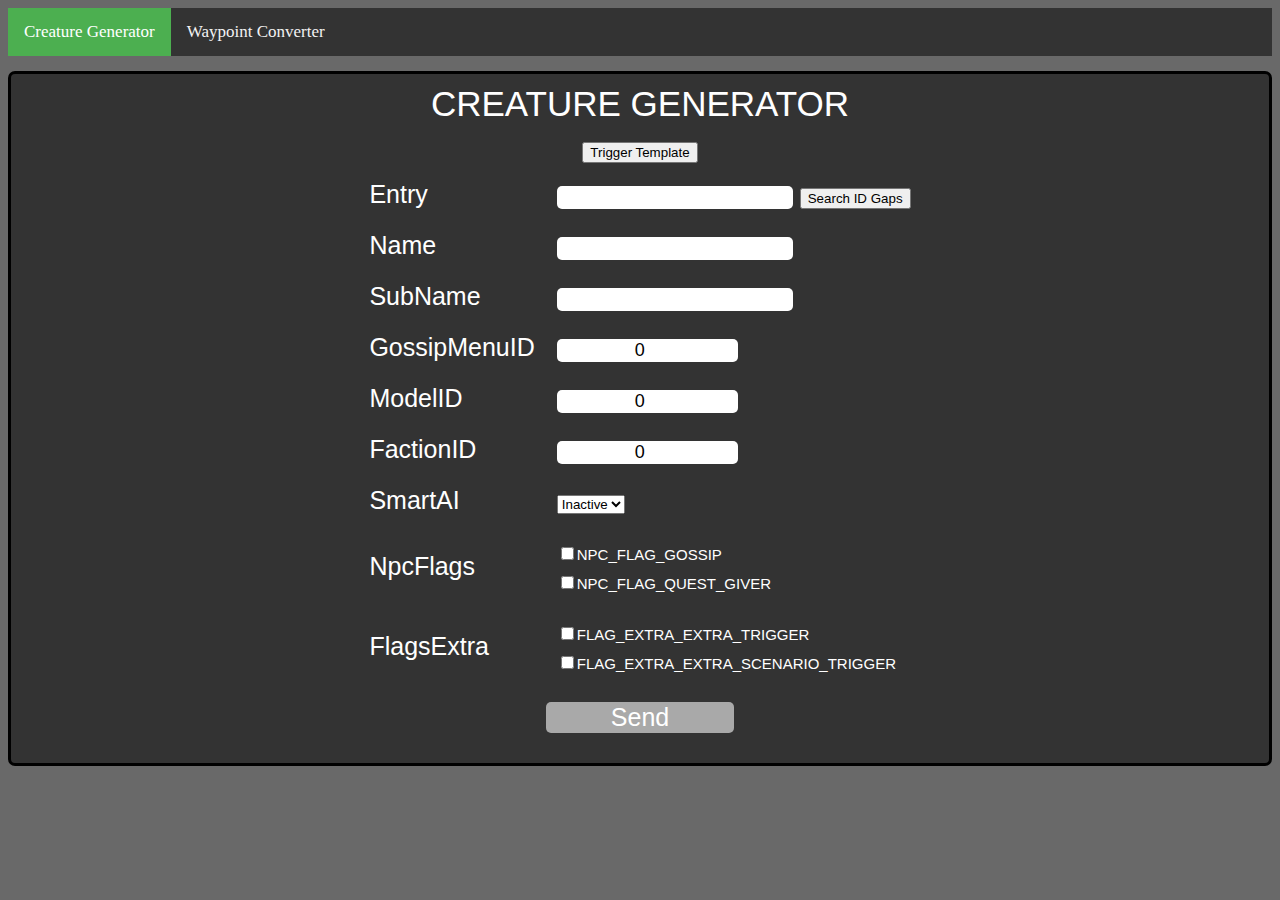
<file: index.html>
<!DOCTYPE html>
<html>

<head>
    <script src="../Script.js"></script>
    <link rel="stylesheet" href="https://cdnjs.cloudflare.com/ajax/libs/font-awesome/4.7.0/css/font-awesome.min.css">
	<link rel="stylesheet" type="text/css" href="../content.css">
		<title>Creature generator</title>
</head>

<body>

<div class="topnav">
  <a class="active" href="../index.html">Creature Generator</a>
  <a href="waypoints.html">Waypoint Converter</a>
</div>
 
    <div class="main-div">
        <div class="main-content">
            <div class="title">
                CREATURE GENERATOR
            </div>
            <div class="content">
              <table>
                <tbody>
				<center>
                  <div class="TriggerTemplate">
                <button id="triggerButton">Trigger Template</button>
				</center>
            </div>
				  <tr>
                    <td>Entry</td>
                    <td>
                      <input id="c_entry" type="number" min="0">
					  <button id="gaps" type="button" onclick="window.open('https://www.wow-freakz.com/admin/id_gaps.php?table=creature_template','_blank');"> Search ID Gaps</button>
					  
                    </td>
                  </tr>
                  <tr>
                    <td>Name</td>
                    <td>
                      <input id="c_name" type="text">
                    </td>
                  </tr>
                  <tr>
                    <td>SubName</td>
                    <td>
                      <input id="c_subname" type="text">
                    </td>
                  </tr>
                  <tr>
                    <td>GossipMenuID</td>
                    <td>
                      <input id="c_gossipmenuid" type="number" min="0" style="width: 50%;" value="0">
                    </td>
                  </tr>
                  <tr>
                    <td>ModelID</td>
                    <td>
                      <input id="c_modelid" type="number" min="0" value="0" style="width: 50%;">
					  <!--<input type="checkbox" id="iepure"><span style="font-size:15px;">iepure</span></input>-->
                      
					  
					  
                    </td>
                  </tr>
                  <tr>
                    <td>FactionID</td>
                    <td>
                      <input id="c_factionid" type="number" min="1" style="width: 50%;" value="0">
                    </td>
                  </tr>
                  <tr>
                    <td>SmartAI</td>
                    <td>
                        <select id="c_smartai">
                          <option value="0">Inactive</option>
                          <option value="1">Active</option>
                        </select>
                    </td>
                  </tr>
                  <tr>
                    <td>NpcFlags</td>
                    <td>
                      <input type="checkbox" name="npcFlags" value="1"><span style="font-size:15px;">NPC_FLAG_GOSSIP</span></input> <br>
                      <input type="checkbox" name="npcFlags" value="2"><span style="font-size:15px;">NPC_FLAG_QUEST_GIVER</span></input> <br>
                    </td>
                  </tr>
                  <tr>
                    <td>FlagsExtra</td>
                    <td>
                      <input id="flagsExtra" type="checkbox" name="flagsExtra" value="128"><span style="font-size:15px;">FLAG_EXTRA_EXTRA_TRIGGER</span></input> <br>
                      <input id="flagsExtra2" type="checkbox" name="flagsExtra2" value="1073741824"><span style="font-size:15px;">FLAG_EXTRA_EXTRA_SCENARIO_TRIGGER</span></input> <br>
                    </td>
                  </tr>
                </tbody>
              </table>
            </div>
            <div class="send">
                <button id="sendButton" onclick="sendData('creature_generator')">Send</button>
            </div>
            <div class="SQL">
				<textarea id="textarea" rows="10" placeholder = 'SQL result' hidden readOnly></textarea>
            </div>
        </div>
    </div>
</body>
</html>
</file>
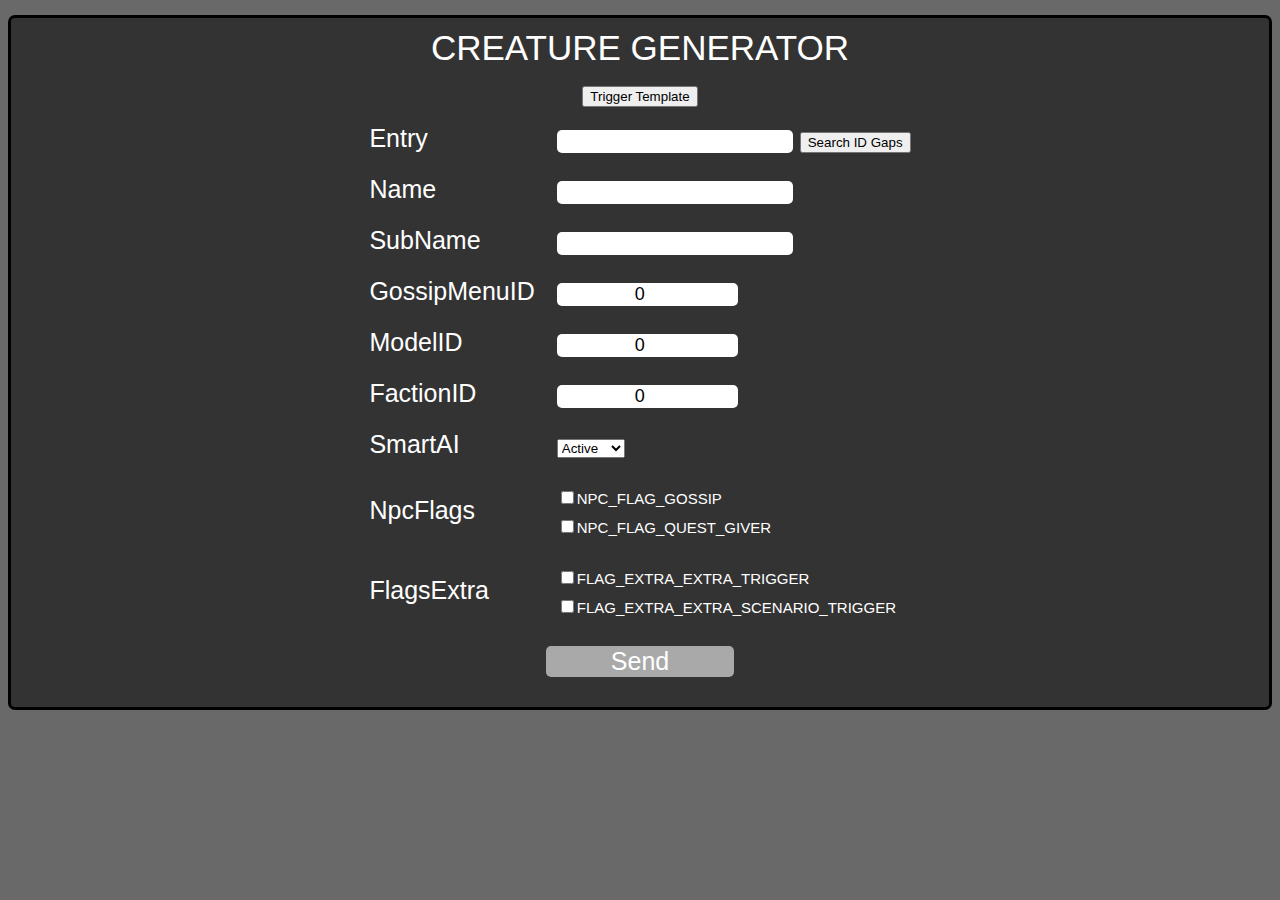
<file: indexold.html>
<!DOCTYPE html>
<html>

<head>
    <script src="../Script.js"></script>
    <link rel="stylesheet" href="https://cdnjs.cloudflare.com/ajax/libs/font-awesome/4.7.0/css/font-awesome.min.css">
	<link rel="stylesheet" type="text/css" href="../content.css">
		<title>Creature generator</title>
</head>

<body>
    <div class="main-div">
        <div class="main-content">
            <div class="title">
                CREATURE GENERATOR
            </div>
            <div class="content">
              <table>
                <tbody>
				<center>
                  <div class="TriggerTemplate">
                <button id="triggerButton">Trigger Template</button>
				</center>
            </div>
				  <tr>
                    <td>Entry</td>
                    <td>
                      <input id="c_entry" type="number" min="0">
					  <button id="gaps" type="button" onclick="window.open('https://www.wow-freakz.com/admin/id_gaps.php?table=creature_template','_blank');"> Search ID Gaps</button>
					  
                    </td>
                  </tr>
                  <tr>
                    <td>Name</td>
                    <td>
                      <input id="c_name" type="text">
                    </td>
                  </tr>
                  <tr>
                    <td>SubName</td>
                    <td>
                      <input id="c_subname" type="text">
                    </td>
                  </tr>
                  <tr>
                    <td>GossipMenuID</td>
                    <td>
                      <input id="c_gossipmenuid" type="number" min="0" style="width: 50%;" value="0">
                    </td>
                  </tr>
                  <tr>
                    <td>ModelID</td>
                    <td>
                      <input id="c_modelid" type="number" min="0" value="0" style="width: 50%;">
					  <!--<input type="checkbox" id="iepure"><span style="font-size:15px;">iepure</span></input>-->
                      
					  
					  
                    </td>
                  </tr>
                  <tr>
                    <td>FactionID</td>
                    <td>
                      <input id="c_factionid" type="number" min="1" style="width: 50%;" value="0">
                    </td>
                  </tr>
                  <tr>
                    <td>SmartAI</td>
                    <td>
                        <select id="c_smartai">
                          <option value="0">Inactive</option>
                          <option value="1" selected>Active</option>
                        </select>
                    </td>
                  </tr>
                  <tr>
                    <td>NpcFlags</td>
                    <td>
                      <input type="checkbox" name="npcFlags" value="1"><span style="font-size:15px;">NPC_FLAG_GOSSIP</span></input> <br>
                      <input type="checkbox" name="npcFlags" value="2"><span style="font-size:15px;">NPC_FLAG_QUEST_GIVER</span></input> <br>
                    </td>
                  </tr>
                  <tr>
                    <td>FlagsExtra</td>
                    <td>
                      <input id="flagsExtra" type="checkbox" name="flagsExtra" value="128"><span style="font-size:15px;">FLAG_EXTRA_EXTRA_TRIGGER</span></input> <br>
	    	      <input id="flagsExtra2" type="checkbox" name="flagsExtra2" value="1073741824"><span style="font-size:15px;">FLAG_EXTRA_EXTRA_SCENARIO_TRIGGER</span></input> <br>	
                    </td>
                  </tr>
                </tbody>
              </table>
            </div>
            <div class="send">
                <button id="sendButton" onclick="sendData('creature_generator')">Send</button>
            </div>
            <div class="SQL">
				<textarea id="textarea" rows="10" placeholder = 'SQL result' hidden readOnly></textarea>
            </div>
        </div>
    </div>
</body>
</html>
</file>
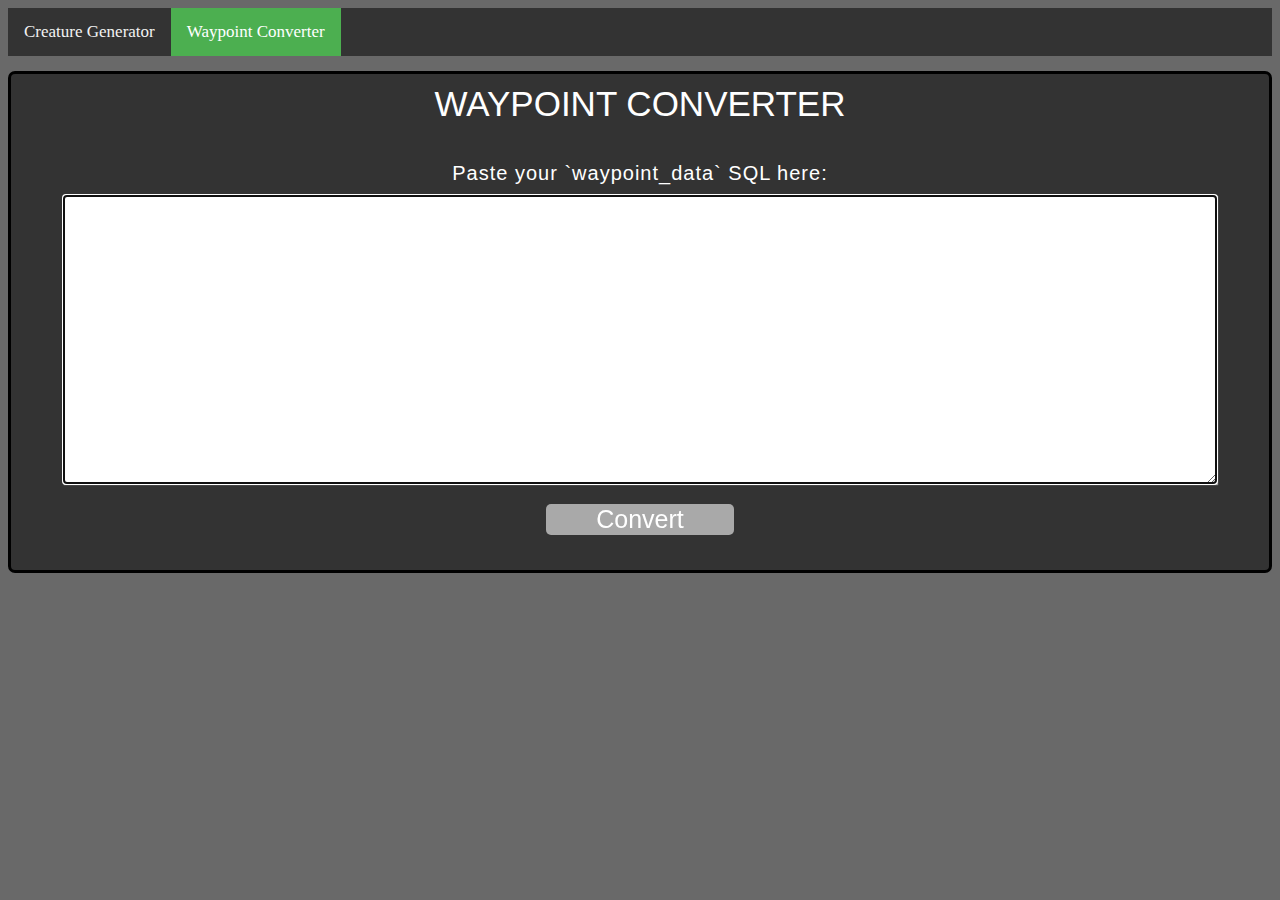
<file: waypoints.html>
<!DOCTYPE html>
<html>

<head>
    <script src="../Script.js"></script>
    <link rel="stylesheet" href="https://cdnjs.cloudflare.com/ajax/libs/font-awesome/4.7.0/css/font-awesome.min.css">
	<link rel="stylesheet" type="text/css" href="../content.css">
		<title>Waypoint Converter</title>
</head>

<body>

    <div class="topnav">
  <a href="index.html">Creature Generator</a>
  <a class="active" href="../waypoints.html">Waypoint Converter</a>
</div>

    <div class="main-div">
        <div class="main-content">
            <div class="title">
                WAYPOINT CONVERTER
            </div>
            <div class="content">
              <table>

              <br>
              <center>
              <label for="waypoint">Paste your `waypoint_data` SQL here:</label>

<textarea id="waypoint" name="waypoint"
          rows="10"  wrap autofocus>
</textarea>
</center>


<div class="send">
                <button id="ConvertButton" onclick="convert()">Convert</button>
            </div>
            <div class="waypointSQL">
                <textarea id="waypointSQL" rows="10" placeholder = 'SQL result' hidden readOnly></textarea>
            </div>
</file>
<file: content.css>
/* Add a black background color to the top navigation */
.topnav {
  background-color: #333;
  overflow: hidden;
}

/* Style the links inside the navigation bar */
.topnav a {
  float: left;
  color: #f2f2f2;
  text-align: center;
  padding: 14px 16px;
  text-decoration: none;
  font-size: 17px;
}

/* Change the color of links on hover */
.topnav a:hover {
  background-color: #ddd;
  color: black;
}

/* Add a color to the active/current link */
.topnav a.active {
  background-color: #4CAF50;
  color: white;
} 

body {
    background-color: dimgrey;
}
.main-div{
    margin-top: 15px;
    font-family: Verdana,sans-serif;
    font-size: 20px;
    width: auto;
    border: 3px solid black;
    border-radius: 7px;
    background-color: #333;
    color: white;
}
.main-content{    
}
.main-content .title{
    margin-top: 10px;
    font-size: 35px;
    text-align: center;    
}
.main-content .content{
    margin-top: 15px;     
}
.content table{
    margin:5px auto;   
    color: white;
    font-family: Verdana,sans-serif;
    font-size: 25px; 
}
td, th  {     
    
    padding: 10px;   
    float: center;
}
td input{
    font-size: 18px;
    text-align: center;
}
th {
    background-color: darkgrey;
    text-align: center !important;
    border-radius: 10px;
}

.send {
    margin: 15px auto; 
    text-align: center;    
}
input{
    border: none;
    border-radius: 5px;
    text-decoration: none;
    
}
#searchdata{
    color: white;
    background-color: black;
    border: none;
    border-radius: 5px;
    padding: 5px;
    width: 100px;
    outline: none;
    height: 35px auto;
    font-family: inherit;
}
#searchdata:hover{
    background-color: darkgrey;
    cursor: pointer;
}
#sendButton {
    color: white;
    background-color: darkgrey;
    font-size: 25px;
    width: 15%;
    height: 35px auto;
    border: none;
    border-radius: 5px;
    outline: none;
    font-family: Verdana, sans-serif;
}
#sendButton:hover{
    background-color: blue;
    cursor: pointer;
}
.SQL{
    margin: 30px auto;
    text-align: center;
}
.SQL textarea{
    width: 90%; 
    height: auto;
    border: 3px solid black; 
    border-radius: 5px;
    background-color: darkgrey; 
    color: black;
    margin: 0px auto;
    font-size: 15px;
    padding: 5px 5px;;
    font-family: inherit;
}
#ConvertButton {
    color: white;
    background-color: darkgrey;
    font-size: 25px;
    width: 15%;
    height: 35px auto;
    border: none;
    border-radius: 5px;
    outline: none;
    font-family: Verdana, sans-serif;
}
#ConvertButton:hover{
    background-color: blue;
    cursor: pointer;
}
.waypointSQL{
    margin: 30px auto;
    text-align: center;
}
.waypointSQL textarea{
    width: 90%; 
    height: auto;
    border: 3px solid black; 
    border-radius: 5px;
    background-color: darkgrey; 
    color: black;
    margin: 0px auto;
    font-size: 15px;
    padding: 5px 5px;;
    font-family: inherit;
}
.block{
    border: 2px solid red;
}

label,
#waypoint textarea {
    letter-spacing: 1px;
}
textarea {
    padding: 10px;
    line-height: 2;
    border: 1px solid #ccc;
    box-shadow: 1px 1px 1px #999;
    width: 90%; 
    height: 30%;
    font-family: inherit;
}

label {
    display: block;
    margin-bottom: 10px;
}
</file>
